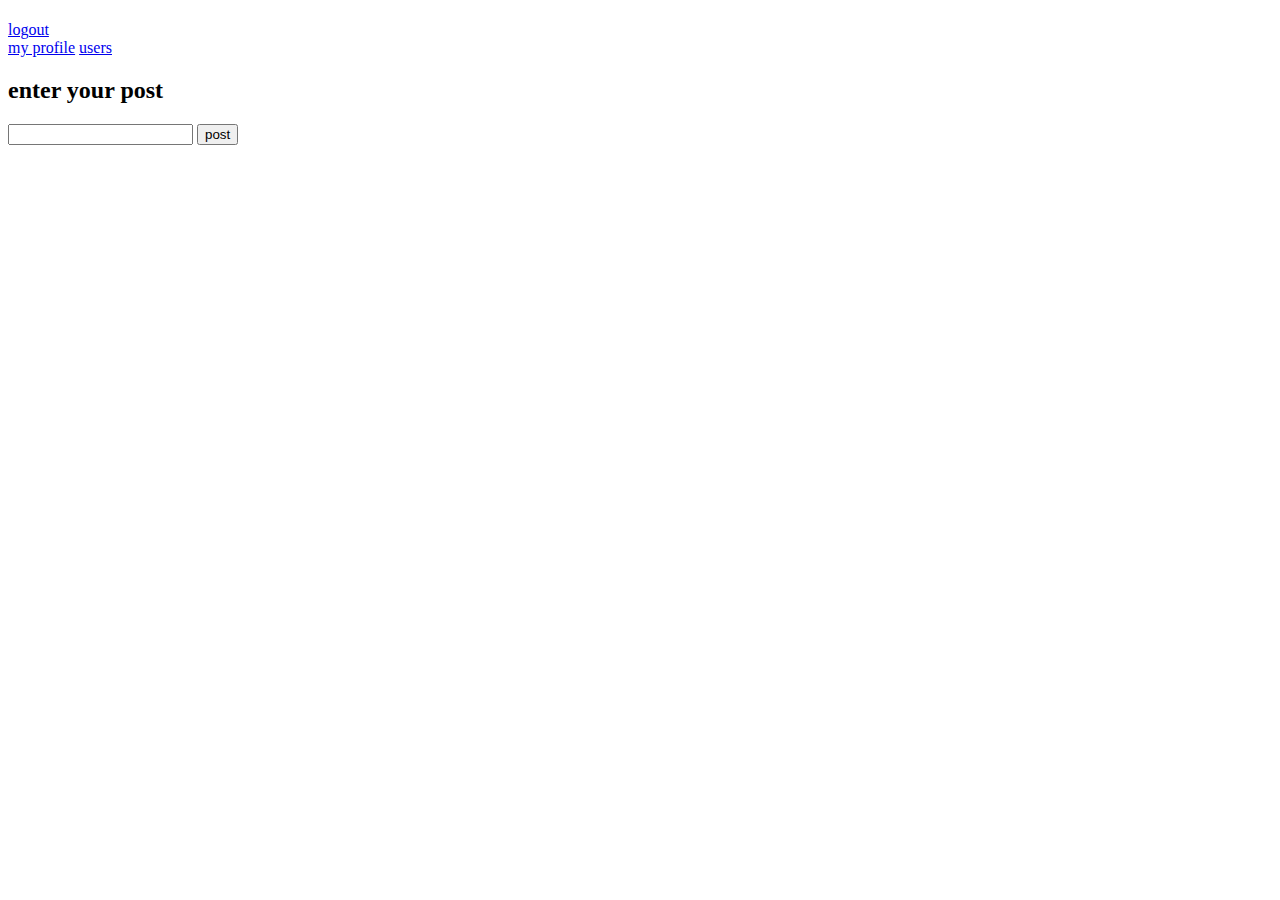
<file: src/main/resources/templates/index.html>
<!DOCTYPE html>
<html xmlns="http://www.w3.org/1999/xhtml"
      xmlns:th="http://www.thymeleaf.org">
<head>
    <meta charset="UTF-8">
    <title>Title</title>
    <link rel="stylesheet"th:href="@{css/index.css}" >
</head>
<body>
<header>

    <h1 th:text="'username : ' + ${username} "></h1>
    <div id="login">
        <a href="/perform_logout">logout</a>
    </div>
</header>
<a href="/myprofile">my profile</a>
<a href="/users">users</a>
<section>
    <form action="newpost" method="POST">
        <h2>enter your post</h2>
        <input type="text" name="body">
        <input type="hidden" name="createdAt" id="createdAt">
        <input type="submit" value="post">

    </form>

</section>
<section>
    <p class="message"th:text="${message}"></p>
</section>






<script>
var today = new Date();
var time = today.getHours() + ":" + today.getMinutes() + ":" + today.getSeconds();
  document.getElementById("createdAt").value = time;
</script>
</body>

</html>
</file>
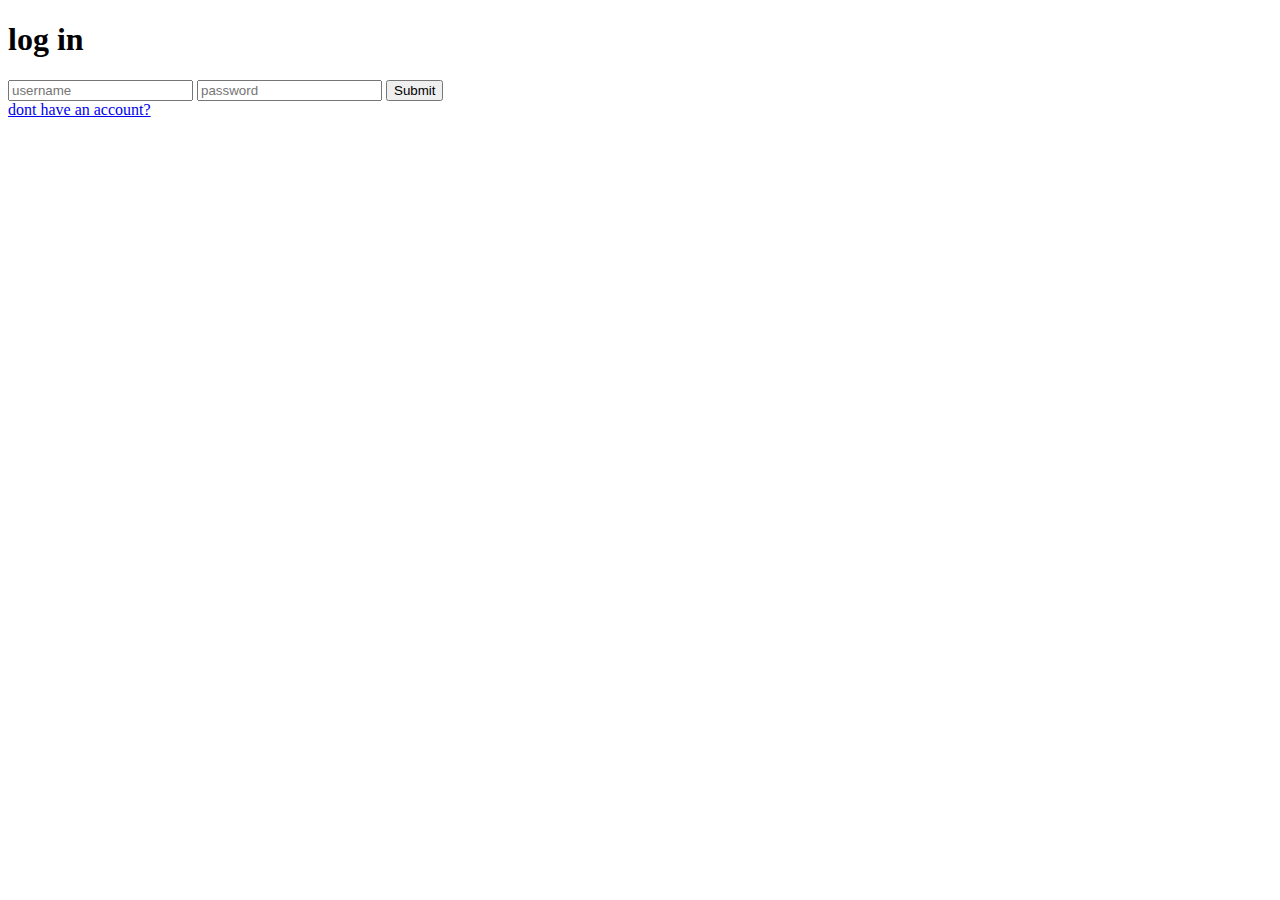
<file: src/main/resources/templates/login.html>
<!doctype html>
<html xmlns="http://www.w3.org/1999/xhtml"
      xmlns:th="http://www.thymeleaf.org">
<head>
    <meta charset="UTF-8">
    <title>login</title>
    <link rel="stylesheet"th:href="@{css/login.css}" >
</head>
<body>
<h1>log in</h1>
<form action="/peform_login" method="POST" >
    <input type="text" name="username"  placeholder="username">
    <input type="password" name="password" placeholder="password">
    <input type="submit">


</form>
<a href="/signup">dont have an account?</a>
</body>
</html>
</file>
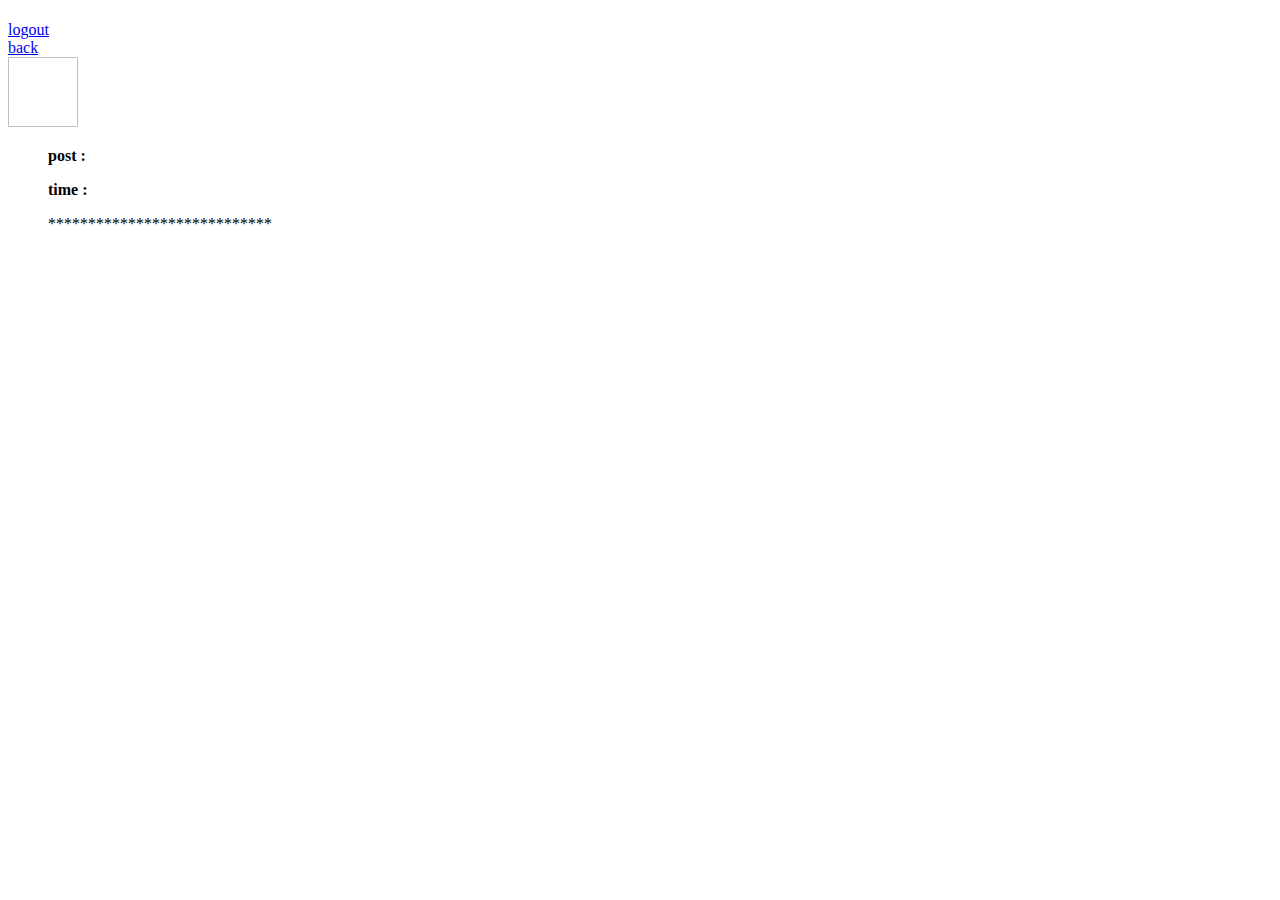
<file: src/main/resources/templates/myprofile.html>
<!DOCTYPE html>
<html lang="en" xmlns:th="http://www.w3.org/1999/xhtml">
<head>
    <meta charset="UTF-8">
    <title>my profile</title>
    <link rel="stylesheet"th:href="@{css/myprofile.css}" >
</head>
<body>
<header>

    <h1 th:text="'username : ' + ${username} "></h1>
    <div id="login">
        <a href="/perform_logout">logout</a>
    </div>
</header>
<a href="/">back</a>
<section><img width="70px" height="70px"th:src="@{https://www.pinclipart.com/picdir/middle/200-2008697_account-customer-login-man-user-icon-login-icon.png}"/></section>
<section>
<p th:text="'full name :' + ${firstName} + ' '+ ${lastName} "></p>
</section>
<section>
    <p th:text="'date of birth :' + ${dateOfBirth}  "></p>
</section>
<section>
    <p th:text="'bio :' + ${bio}  "></p>
</section>

<section>
    <div>
    <ul th:each="post : ${postsList}">
        <div>
        <p><strong>post  :</strong><span th:text="${post.body}+'  '"></span></p>
        </div>
        <div>
        <p><strong>time :</strong><span th:text="${post.createdAt}"></spanth:text> </span></p>
        </div>
        <p>****************************</p>
    </ul>
    </div>
</section>
</body>
</html>
</file>
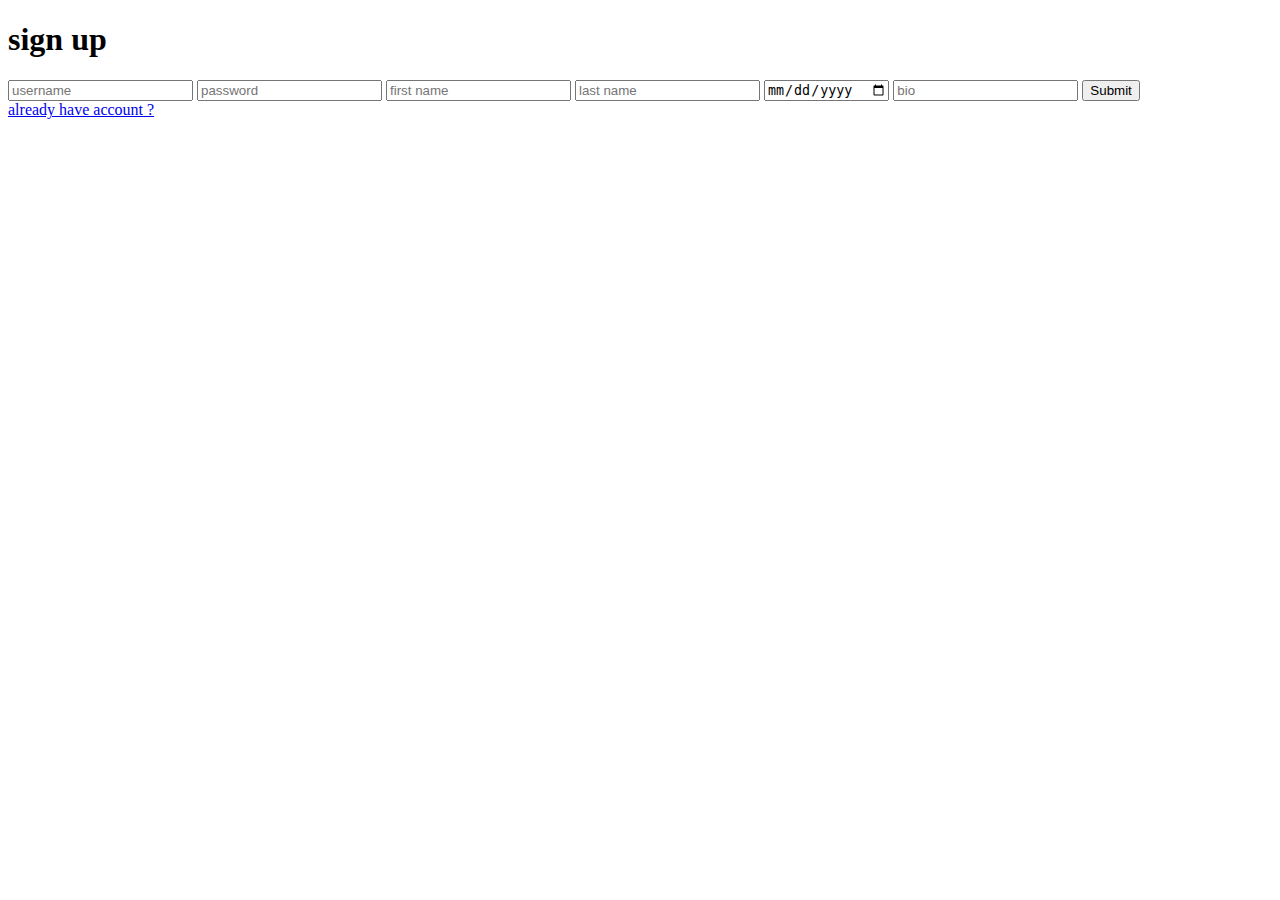
<file: src/main/resources/templates/signup.html>
<!DOCTYPE html>
<html lang="en" xmlns:th="http://www.w3.org/1999/xhtml">
<head>
    <meta charset="UTF-8">
    <title>signup</title>
    <link rel="stylesheet"th:href="@{css/signup.css}">
</head>
<body>
<H1>sign up</H1>
<form action="/signup" method="post">
  <input type="text" name="username" id="username" placeholder="username">
  <input type="password" name="password" id="password"placeholder="password">
  <input type="text" name="firstName" id="firstName" placeholder="first name">
  <input type="text" name="lastName" id="lastName"placeholder="last name">
  <input type="date" name="dateOfBirth" id="dateOfBirth"placeholder="date Of Birth">
  <input type="text" name="bio" id="bio"placeholder="bio">
  <input type="submit">
</form>
<a href="/login"> already have account ?</a>
</body>
</html>
</file>
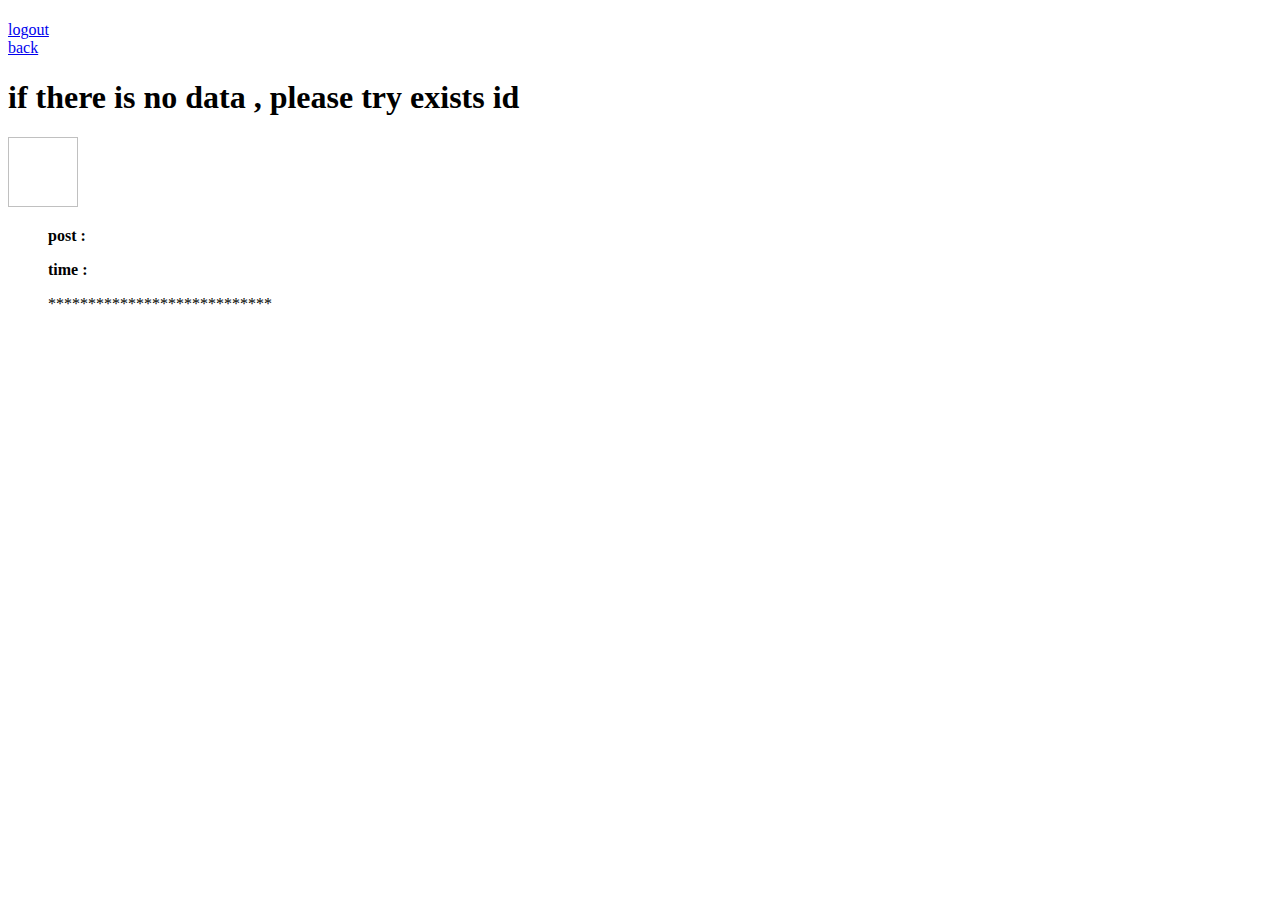
<file: src/main/resources/templates/users.html>
<!DOCTYPE html>
<html lang="en" xmlns:th="http://www.w3.org/1999/xhtml" xmlns="http://www.w3.org/1999/html">
<head>
    <meta charset="UTF-8">
    <title>users</title>
    <link rel="stylesheet" th:href="@{css/users.css}" >
</head>
<body>
<header>

    <h1 th:text="'username : ' + ${username} "></h1>
    <div id="login">
        <a href="/perform_logout">logout</a>
    </div>
</header>

<a href="/">back</a>
<section><h1>if there is no data , please try exists id</h1></section>
<p id="error-message"  th:text="${errorMessage}"></p>
<section><img width="70px" height="70px"th:src="@{https://www.pinclipart.com/picdir/middle/200-2008697_account-customer-login-man-user-icon-login-icon.png}"/></section>

<section>
    <p th:text="'full name :' + ${firstName} + ' '+ ${lastName} "></p>
</section>
<section>
    <p th:text="'date of birth :' + ${dateOfBirth}  "></p>
</section>
<section>
    <p th:text="'bio :' + ${bio}  "></p>
</section>

<section>
    <div>
        <ul th:each="post : ${postsList}">
            <div>
                <p><strong>post  :</strong><span th:text="${post.body}+'  '"></span></p>
            </div>
            <div>
                <p><strong>time :</strong><span th:text="${post.createdAt}"></spanth:text> </span></p>
            </div>
            <p>****************************</p>
        </ul>
    </div>
</section>
</body>
</html>
</file>
